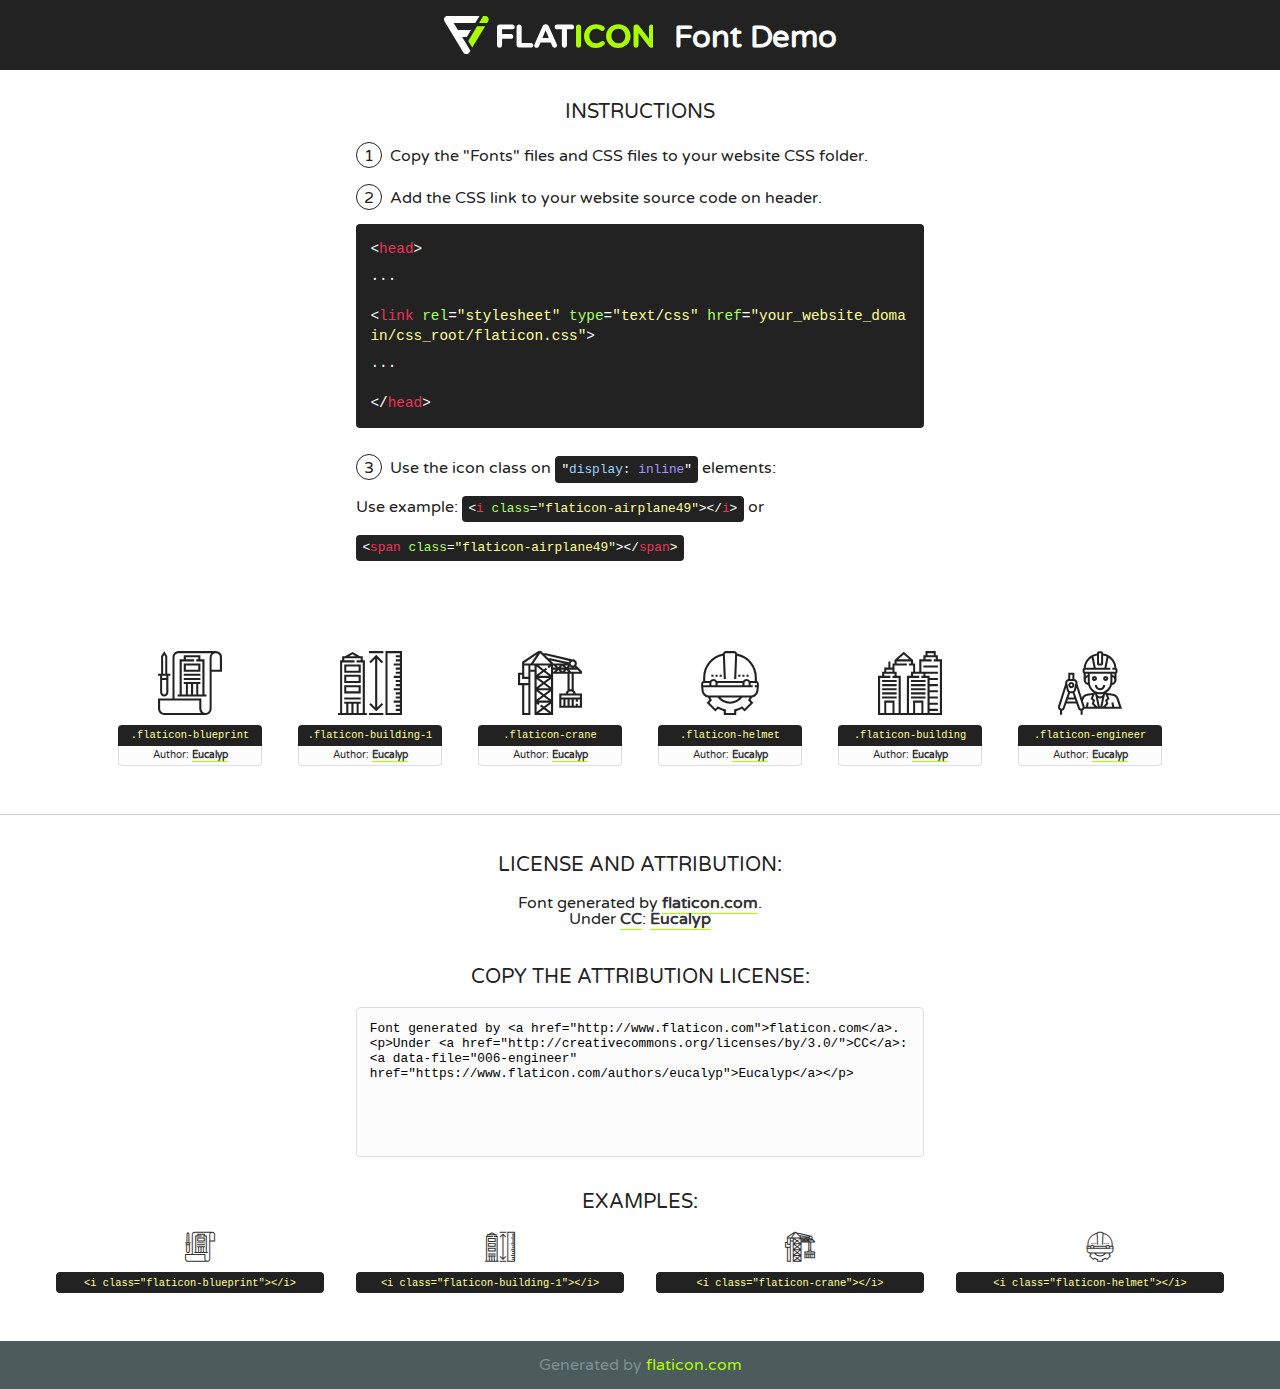
<file: fonts/flaticon/font/flaticon.html>
<!DOCTYPE html>
<!--
  Flaticon icon font: Flaticon
  Creation date: 03/01/2018 11:00
-->
<html>
<!DOCTYPE html>
<html>

<head>
    <title>Flaticon WebFont</title>
    <link href="http://fonts.googleapis.com/css?family=Varela+Round" rel="stylesheet" type="text/css" />
    <link rel="stylesheet" type="text/css" href="flaticon.css">
    <meta charset="UTF-8">
    <style>
    html, body, div, span, applet, object, iframe,
    h1, h2, h3, h4, h5, h6, p, blockquote, pre,
    a, abbr, acronym, address, big, cite, code,
    del, dfn, em, img, ins, kbd, q, s, samp,
    small, strike, strong, sub, sup, tt, var,
    b, u, i, center,
    dl, dt, dd, ol, ul, li,
    fieldset, form, label, legend,
    table, caption, tbody, tfoot, thead, tr, th, td,
    article, aside, canvas, details, embed, 
    figure, figcaption, footer, header, hgroup, 
    menu, nav, output, ruby, section, summary,
    time, mark, audio, video {
        margin: 0;
        padding: 0;
        border: 0;
        font-size: 100%;
        font: inherit;
        vertical-align: baseline;
    }
    /* HTML5 display-role reset for older browsers */
    article, aside, details, figcaption, figure, 
    footer, header, hgroup, menu, nav, section {
        display: block;
    }
    body {
        line-height: 1;
    }
    ol, ul {
        list-style: none;
    }
    blockquote, q {
        quotes: none;
    }
    blockquote:before, blockquote:after,
    q:before, q:after {
        content: '';
        content: none;
    }
    table {
        border-collapse: collapse;
        border-spacing: 0;
    }
    body {
        font-family: 'Varela Round', Helvetica, Arial, sans-serif;
        font-size: 16px;
        color: #222;
    }
    a {
        color: #333;
        border-bottom: 1px solid #a9fd00;
        font-weight: bold;
        text-decoration: none;
    }
    * {
        -moz-box-sizing: border-box;
        -webkit-box-sizing: border-box;
        box-sizing: border-box;
        margin: 0;
        padding: 0;
    }
    [class^="flaticon-"]:before, [class*=" flaticon-"]:before, [class^="flaticon-"]:after, [class*=" flaticon-"]:after {
        font-family: Flaticon;
        font-size: 30px;
        font-style: normal;
        margin-left: 20px;
        color: #333;
    }
    .wrapper {
        max-width: 600px;
        margin: auto;
        padding: 0 1em;
    }
    .title {
        font-size: 1.25em;
        text-align: center;
        margin-bottom: 1em;
        text-transform: uppercase;
    }
    header {
        text-align: center;
        background-color: #222;
        color: #fff;
        padding: 1em;
    }
    header .logo {
        width: 210px;
        height: 38px;
        display: inline-block;
        vertical-align: middle;
        margin-right: 1em;
        border: none;
    }
    header strong {
        font-size: 1.95em;
        font-weight: bold;
        vertical-align: middle;
        margin-top: 5px;
        display: inline-block;
    }
    .demo {
        margin: 2em auto;
        line-height: 1.25em;
    }
    .demo ul li {
        margin-bottom: 1em;
    }
    .demo ul li .num {
        color: #222;
        border-radius: 20px;
        display: inline-block;
        width: 26px;
        padding: 3px;
        height: 26px;
        text-align: center;
        margin-right: 0.5em;
        border: 1px solid #222;
    }
    .demo ul li code {
        background-color: #222;
        border-radius: 4px;
        padding: 0.25em 0.5em;
        display: inline-block;
        color: #fff;
        font-family: Consolas,Monaco,Lucida Console,Liberation Mono,DejaVu Sans Mono,Bitstream Vera Sans Mono,Courier New, monospace;
        font-weight: lighter;
        margin-top: 1em;
        font-size: 0.8em;
        word-break: break-all;
    }
    .demo ul li code.big {
        padding: 1em;
        font-size: 0.9em;
    }
    .demo ul li code .red {
        color: #EF3159;
    }
    .demo ul li code .green {
        color: #ACFF65;
    }
    .demo ul li code .yellow {
        color: #FFFF99;
    }
    .demo ul li code .blue {
        color: #99D3FF;
    }
    .demo ul li code .purple {
        color: #A295FF;
    }
    .demo ul li code .dots {
        margin-top: 0.5em;
        display: block;
    }
    #glyphs {
        border-bottom: 1px solid #ccc;
        padding: 2em 0;
        text-align: center;
    }
    .glyph {
        display: inline-block;
        width: 9em;
        margin: 1em;
        text-align: center;
        vertical-align: top;
        background: #FFF;
    }
    .glyph .glyph-icon {
        padding: 10px;
        display: block;
        font-family:"Flaticon";
        font-size: 64px;
        line-height: 1;
    }
    .glyph .glyph-icon:before {
        font-size: 64px;
        color: #222;
        margin-left: 0;
    }
    .class-name {
        font-size: 0.65em;
        background-color: #222;
        color: #fff;
        border-radius: 4px 4px 0 0;
        padding: 0.5em;
        color: #FFFF99;
        font-family: Consolas,Monaco,Lucida Console,Liberation Mono,DejaVu Sans Mono,Bitstream Vera Sans Mono,Courier New, monospace;
    }
    .author-name {
        font-size: 0.6em;
        background-color: #fcfcfd;
        border: 1px solid #DEDEE4;
        border-top: 0;
        border-radius: 0 0 4px 4px;
        padding: 0.5em;
    }
    .class-name:last-child {
        font-size: 10px;
        color:#888;
    }
    .class-name:last-child a {
        font-size: 10px;
        color:#555;
    }
    .class-name:last-child a:hover {
        color:#a9fd00;
    }
    .glyph > input {
        display: block;
        width: 100px;
        margin: 5px auto;
        text-align: center;
        font-size: 12px;
        cursor: text;
    }
    .glyph > input.icon-input {
        font-family:"Flaticon";
        font-size: 16px;
        margin-bottom: 10px;
    }
    .attribution .title {
        margin-top: 2em;
    }
    .attribution textarea {
        background-color: #fcfcfd;
        padding: 1em;
        border: none;
        box-shadow: none;
        border: 1px solid #DEDEE4;
        border-radius: 4px;
        resize: none;
        width: 100%;
        height: 150px;
        font-size: 0.8em;
        font-family: Consolas,Monaco,Lucida Console,Liberation Mono,DejaVu Sans Mono,Bitstream Vera Sans Mono,Courier New, monospace;
        -webkit-appearance: none;
    }
    .iconsuse {
        margin: 2em auto;
        text-align: center;
        max-width: 1200px;
    }
    .iconsuse:after {
        content: '';
        display: table;
        clear: both;
    }
    .iconsuse .image {
        float: left;
        width: 25%;
        padding: 0 1em;
    }
    .iconsuse .image p {
        margin-bottom: 1em;
    }
    .iconsuse .image span {
        display: block;
        font-size: 0.65em;
        background-color: #222;
        color: #fff;
        border-radius: 4px;
        padding: 0.5em;
        color: #FFFF99;
        margin-top: 1em;
        font-family: Consolas,Monaco,Lucida Console,Liberation Mono,DejaVu Sans Mono,Bitstream Vera Sans Mono,Courier New, monospace;
    }
    #footer {
        text-align: center;
        background-color: #4C5B5C;
        color: #7c9192;
        padding: 1em;
    }
    #footer a {
        border: none;
        color: #a9fd00;
        font-weight: normal;
    }
    @media (max-width: 960px) {
        .iconsuse .image {
            width: 50%;
        }
    }
    @media (max-width: 560px) {
        .iconsuse .image {
            width: 100%;
        }
    }
    </style>
</head>

<body class="characters-off">

    <header>
        <a href="http://www.flaticon.com" target="_blank" class="logo">
            <svg version="1.1" xmlns="http://www.w3.org/2000/svg" xmlns:xlink="http://www.w3.org/1999/xlink" xmlns:a="http://ns.adobe.com/AdobeSVGViewerExtensions/3.0/" viewBox="0 0 560.875 102.036" enable-background="new 0 0 560.875 102.036" xml:space="preserve">
                <defs>
                </defs>
                <g>
                    <g class="letters">
                        <path fill="#ffffff" d="M141.596,29.675c0-3.777,2.985-6.767,6.764-6.767h34.438c3.426,0,6.15,2.728,6.15,6.15
                        c0,3.43-2.724,6.149-6.15,6.149h-27.674v13.091h23.719c3.429,0,6.151,2.724,6.151,6.15c0,3.43-2.723,6.149-6.151,6.149h-23.719
                        v17.574c0,3.773-2.986,6.761-6.764,6.761c-3.779,0-6.764-2.989-6.764-6.761V29.675z"></path>
                        <path fill="#ffffff" d="M193.844,29.149c0-3.781,2.985-6.767,6.764-6.767c3.776,0,6.763,2.985,6.763,6.767v42.957h25.039
                        c3.426,0,6.149,2.726,6.149,6.153c0,3.425-2.723,6.15-6.149,6.15h-31.802c-3.779,0-6.764-2.986-6.764-6.768V29.149z"></path>
                        <path fill="#ffffff" d="M241.891,75.71l21.438-48.407c1.492-3.341,4.215-5.357,7.906-5.357h0.792
                        c3.686,0,6.323,2.017,7.815,5.357l21.439,48.407c0.436,0.967,0.701,1.845,0.701,2.723c0,3.602-2.809,6.501-6.414,6.501
                        c-3.161,0-5.269-1.845-6.499-4.655l-4.132-9.661h-27.059l-4.301,10.102c-1.144,2.631-3.426,4.214-6.237,4.214
                        c-3.517,0-6.24-2.81-6.24-6.325C241.1,77.64,241.451,76.677,241.891,75.71z M279.932,58.666l-8.521-20.297l-8.526,20.297H279.932
                        z"></path>
                        <path fill="#ffffff" d="M314.864,35.387H301.86c-3.429,0-6.239-2.813-6.239-6.238c0-3.429,2.811-6.24,6.239-6.24h39.533
                        c3.426,0,6.237,2.811,6.237,6.24c0,3.425-2.811,6.238-6.237,6.238h-13.001v42.785c0,3.773-2.99,6.761-6.764,6.761
                        c-3.779,0-6.764-2.989-6.764-6.761V35.387z"></path>
                        <path fill="#A9FD00" d="M352.615,29.149c0-3.781,2.985-6.767,6.767-6.767c3.774,0,6.761,2.985,6.761,6.767v49.024
                        c0,3.773-2.987,6.761-6.761,6.761c-3.781,0-6.767-2.989-6.767-6.761V29.149z"></path>
                        <path fill="#A9FD00" d="M374.132,53.836v-0.179c0-17.481,13.178-31.801,32.065-31.801c9.22,0,15.459,2.458,20.557,6.238
                        c1.402,1.054,2.637,2.985,2.637,5.357c0,3.692-2.985,6.59-6.681,6.59c-1.845,0-3.071-0.702-4.044-1.319
                        c-3.776-2.813-7.729-4.393-12.562-4.393c-10.364,0-17.831,8.611-17.831,19.154v0.173c0,10.542,7.291,19.329,17.831,19.329
                        c5.715,0,9.492-1.756,13.359-4.834c1.049-0.874,2.458-1.491,4.039-1.491c3.429,0,6.325,2.813,6.325,6.236
                        c0,2.106-1.056,3.78-2.282,4.834c-5.539,4.834-12.036,7.733-21.878,7.733C387.572,85.464,374.132,71.493,374.132,53.836z"></path>
                        <path fill="#A9FD00" d="M433.009,53.836v-0.179c0-17.481,13.79-31.801,32.766-31.801c18.981,0,32.592,14.143,32.592,31.628v0.173
                        c0,17.483-13.785,31.807-32.769,31.807C446.625,85.464,433.009,71.32,433.009,53.836z M484.224,53.836v-0.179
                        c0-10.539-7.725-19.326-18.626-19.326c-10.893,0-18.449,8.611-18.449,19.154v0.173c0,10.542,7.73,19.329,18.626,19.329
                        C476.676,72.986,484.224,64.378,484.224,53.836z"></path>
                        <path fill="#A9FD00" d="M506.233,29.321c0-3.774,2.99-6.763,6.767-6.763h1.401c3.252,0,5.183,1.583,7.029,3.953l26.093,34.265
                        V29.059c0-3.692,2.99-6.677,6.681-6.677c3.683,0,6.671,2.985,6.671,6.677v48.934c0,3.78-2.987,6.765-6.764,6.765h-0.436
                        c-3.257,0-5.188-1.581-7.034-3.953l-27.056-35.492v32.944c0,3.687-2.985,6.676-6.678,6.676c-3.683,0-6.673-2.989-6.673-6.676
                        V29.321z"></path>
                    </g>
                    <g class="insignia">
                        <path fill="#ffffff" d="M48.372,56.137h12.517l11.156-18.537H37.186L25.688,18.539h57.825L94.668,0H9.271
                        C5.925,0,2.842,1.801,1.198,4.716c-1.644,2.907-1.593,6.482,0.134,9.343l50.38,83.501c1.678,2.781,4.689,4.476,7.938,4.476
                        c3.246,0,6.257-1.695,7.935-4.476l2.898-4.804L48.372,56.137z"></path>
                        <g class="i">
                            <path fill="#A9FD00" d="M93.575,18.539h0.031v0.004l21.652,0.004l2.705-4.488c1.727-2.861,1.778-6.436,0.133-9.343
                            C116.454,1.801,113.371,0,110.026,0h-5.294L93.575,18.539z"></path>
                            <polygon fill="#A9FD00" points="88.291,27.356 64.725,66.486 75.519,84.404 109.942,27.356"></polygon>
                        </g>
                    </g>
                </g>
            </svg>
        </a>
        <strong>Font Demo</strong>
    </header>


    <section class="demo wrapper">

        <p class="title">Instructions</p>

        <ul>
            <li>
                <span class="num">1</span>Copy the "Fonts" files and CSS files to your website CSS folder.
            </li>
            <li>
                <span class="num">2</span>Add the CSS link to your website source code on header.
                <code class="big">
                    &lt;<span class="red">head</span>&gt;
                    <br/><span class="dots">...</span>
                    <br/>&lt;<span class="red">link</span> <span class="green">rel</span>=<span class="yellow">"stylesheet"</span> <span class="green">type</span>=<span class="yellow">"text/css"</span> <span class="green">href</span>=<span class="yellow">"your_website_domain/css_root/flaticon.css"</span>&gt;
                    <br/><span class="dots">...</span>
                    <br/>&lt;/<span class="red">head</span>&gt;
                </code>
            </li>

            <li>
                <p>
                    <span class="num">3</span>Use the icon class on <code>"<span class="blue">display</span>:<span class="purple"> inline</span>"</code> elements:
                    <br />
                    Use example: <code>&lt;<span class="red">i</span> <span class="green">class</span>=<span class="yellow">&quot;flaticon-airplane49&quot;</span>&gt;&lt;/<span class="red">i</span>&gt;</code> or <code>&lt;<span class="red">span</span> <span class="green">class</span>=<span class="yellow">&quot;flaticon-airplane49&quot;</span>&gt;&lt;/<span class="red">span</span>&gt;</code>
            </li>
        </ul>

    </section>




   <section id="glyphs">          
    
      
        <div class="glyph"><div class="glyph-icon flaticon-blueprint"></div>
            <div class="class-name">.flaticon-blueprint</div>
            <div class="author-name">Author: <a data-file="001-blueprint" href="https://www.flaticon.com/authors/eucalyp">Eucalyp</a> </div> 
        </div>        
        
        <div class="glyph"><div class="glyph-icon flaticon-building-1"></div>
            <div class="class-name">.flaticon-building-1</div>
            <div class="author-name">Author: <a data-file="002-building-1" href="https://www.flaticon.com/authors/eucalyp">Eucalyp</a> </div> 
        </div>        
        
        <div class="glyph"><div class="glyph-icon flaticon-crane"></div>
            <div class="class-name">.flaticon-crane</div>
            <div class="author-name">Author: <a data-file="003-crane" href="https://www.flaticon.com/authors/eucalyp">Eucalyp</a> </div> 
        </div>        
        
        <div class="glyph"><div class="glyph-icon flaticon-helmet"></div>
            <div class="class-name">.flaticon-helmet</div>
            <div class="author-name">Author: <a data-file="004-helmet" href="https://www.flaticon.com/authors/eucalyp">Eucalyp</a> </div> 
        </div>        
        
        <div class="glyph"><div class="glyph-icon flaticon-building"></div>
            <div class="class-name">.flaticon-building</div>
            <div class="author-name">Author: <a data-file="005-building" href="https://www.flaticon.com/authors/eucalyp">Eucalyp</a> </div> 
        </div>        
        
        <div class="glyph"><div class="glyph-icon flaticon-engineer"></div>
            <div class="class-name">.flaticon-engineer</div>
            <div class="author-name">Author: <a data-file="006-engineer" href="https://www.flaticon.com/authors/eucalyp">Eucalyp</a> </div> 
        </div>        
        

    </section>



    <section class="attribution wrapper"   style="text-align:center;">

      <div class="title">License and attribution:</div><div class="attrDiv">Font generated by <a href="http://www.flaticon.com">flaticon.com</a>. <div><p>Under <a href="http://creativecommons.org/licenses/by/3.0/">CC</a>: <a data-file="006-engineer" href="https://www.flaticon.com/authors/eucalyp">Eucalyp</a></p>  </div>
      </div>
      <div class="title">Copy the Attribution License:</div>

    <textarea onclick="this.focus();this.select();">Font generated by &lt;a href=&quot;http://www.flaticon.com&quot;&gt;flaticon.com&lt;/a&gt;. <p>Under <a href="http://creativecommons.org/licenses/by/3.0/">CC</a>: <a data-file="006-engineer" href="https://www.flaticon.com/authors/eucalyp">Eucalyp</a></p>  
     </textarea>

    </section>

    <section class="iconsuse">

          <div class="title">Examples:</div>            
             
            <div class="image">
                <p>
                    <i class="glyph-icon flaticon-blueprint"></i> 
                    <span>&lt;i class=&quot;flaticon-blueprint&quot;&gt;&lt;/i&gt;</span>
                </p>
            </div>
            
            <div class="image">
                <p>
                    <i class="glyph-icon flaticon-building-1"></i> 
                    <span>&lt;i class=&quot;flaticon-building-1&quot;&gt;&lt;/i&gt;</span>
                </p>
            </div>
            
            <div class="image">
                <p>
                    <i class="glyph-icon flaticon-crane"></i> 
                    <span>&lt;i class=&quot;flaticon-crane&quot;&gt;&lt;/i&gt;</span>
                </p>
            </div>
            
            <div class="image">
                <p>
                    <i class="glyph-icon flaticon-helmet"></i> 
                    <span>&lt;i class=&quot;flaticon-helmet&quot;&gt;&lt;/i&gt;</span>
                </p>
            </div>
                       
        </div>
                            
    </section>

<div id="footer">
    <div>Generated by <a href="http://www.flaticon.com">flaticon.com</a>
    </div>
</div>



</body>
</html>
</file>
<file: fonts/flaticon/font/flaticon.css>
/*
  	Flaticon icon font: Flaticon
  	Creation date: 03/01/2018 11:00
  	*/

@font-face {
  font-family: "Flaticon";
  src: url("./Flaticon.eot");
  src: url("./Flaticon.eot?#iefix") format("embedded-opentype"),
       url("./Flaticon.woff") format("woff"),
       url("./Flaticon.ttf") format("truetype"),
       url("./Flaticon.svg#Flaticon") format("svg");
  font-weight: normal;
  font-style: normal;
}

@media screen and (-webkit-min-device-pixel-ratio:0) {
  @font-face {
    font-family: "Flaticon";
    src: url("./Flaticon.svg#Flaticon") format("svg");
  }
}

[class^="flaticon-"]:before, [class*=" flaticon-"]:before,
[class^="flaticon-"]:after, [class*=" flaticon-"]:after {   
  font-family: Flaticon;

  font-style: normal;
  font-weight: normal;
  font-variant: normal;
  text-transform: none;
  line-height: 1;

  /* Better Font Rendering =========== */
  -webkit-font-smoothing: antialiased;
  -moz-osx-font-smoothing: grayscale;
}

.flaticon-blueprint:before { content: "\f100"; }
.flaticon-building-1:before { content: "\f101"; }
.flaticon-crane:before { content: "\f102"; }
.flaticon-helmet:before { content: "\f103"; }
.flaticon-building:before { content: "\f104"; }
.flaticon-engineer:before { content: "\f105"; }
</file>
